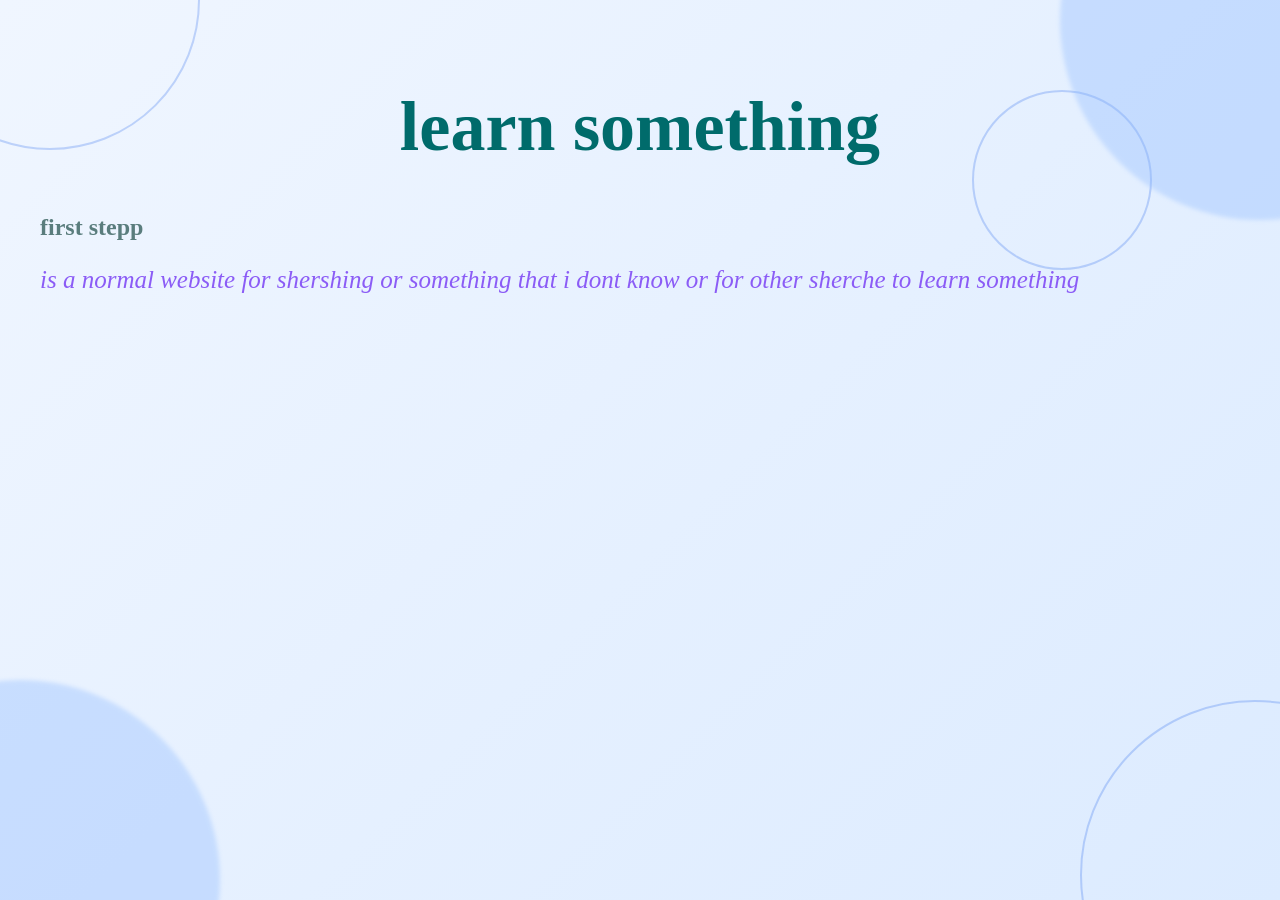
<file: lib/screens/wx,sqnx/index.HTML>
<!DOCTYPE html>
<html lang="en">
<head>
    <meta charset="UTF-8">
    <meta name="viewport" content="width=device-width, initial-scale=1.0">

    <title>Learn Something</title>

    <link rel="stylesheet" href="index.CSS">
</head>

<body>

  <div class="background">
    <div class="circle circle1"></div>
    <div class="circle circle2"></div>
    <div class="circle circle3"></div>
    <div class="blob blob1"></div>
    <div class="blob blob2"></div>
</div>

<div class="content">
    <h1>learn something</h1>

    <h2>first stepp</h2>

    <p class="moving"><i>is a normal website for shershing or something that i dont know
        or for other sherche to learn something</i></p>
       
    
</div>

</body>
</html>
</file>
<file: lib/screens/wx,sqnx/index.CSS>
* {
    box-sizing: border-box;
}

body {
    margin: 0;
    min-height: 100vh;
    overflow: hidden;

    background: #F0F6FF;
    color: #0D1B2A;
    font-family: Georgia, serif;
}

/* الخلفية */
.background {
    position: fixed;
    inset: 0;
    overflow: hidden;
    z-index: -1;

    background:
        linear-gradient(135deg, #F0F6FF, #DCEBFF);
}

/* الدوائر */
.circle {
    position: absolute;
    border: 2px solid rgba(37, 99, 235, 0.25);
    border-radius: 50%;
    animation: float 8s ease-in-out infinite alternate;
}

.circle1 {
    width: 300px;
    height: 300px;
    top: -150px;
    left: -100px;
}

.circle2 {
    width: 350px;
    height: 350px;
    right: -150px;
    bottom: -150px;
    animation-delay: 2s;
}

.circle3 {
    width: 180px;
    height: 180px;
    right: 10%;
    top: 10%;
    animation-delay: 4s;
}

/* الأشكال الزرقاء */
.blob {
    position: absolute;
    width: 400px;
    height: 400px;

    background: #8BB8FF;
    opacity: 0.35;

    border-radius: 50%;
    filter: blur(2px);

    animation: moveBlob 10s ease-in-out infinite alternate;
}

.blob1 {
    left: -180px;
    bottom: -180px;
}

.blob2 {
    right: -180px;
    top: -180px;
    animation-delay: 3s;
}

/* حركة الدوائر */
@keyframes float {
    from {
        transform: translate(0, 0) scale(1);
    }

    to {
        transform: translate(40px, 30px) scale(1.1);
    }
}

/* حركة الأشكال */
@keyframes moveBlob {
    from {
        transform: translate(0, 0);
    }

    to {
        transform: translate(80px, 50px);
    }
}

/* المحتوى */
.content {
    padding: 40px;
}

h1 {
    color:#006B6B ;
    text-align: center;
    font-size: 70px;

    animation: titleEnter 2s ease-out forwards;
}

@keyframes titleEnter {
    from {
        transform: translateX(-500px);
        opacity: 0;
    }

    to {
        transform: translateX(0);
        opacity: 1;
    }
}
h2{
    color:#5A7D7D ;
}
p{
color:#8B5CF6;
font-size: 25px;
}
</file>
